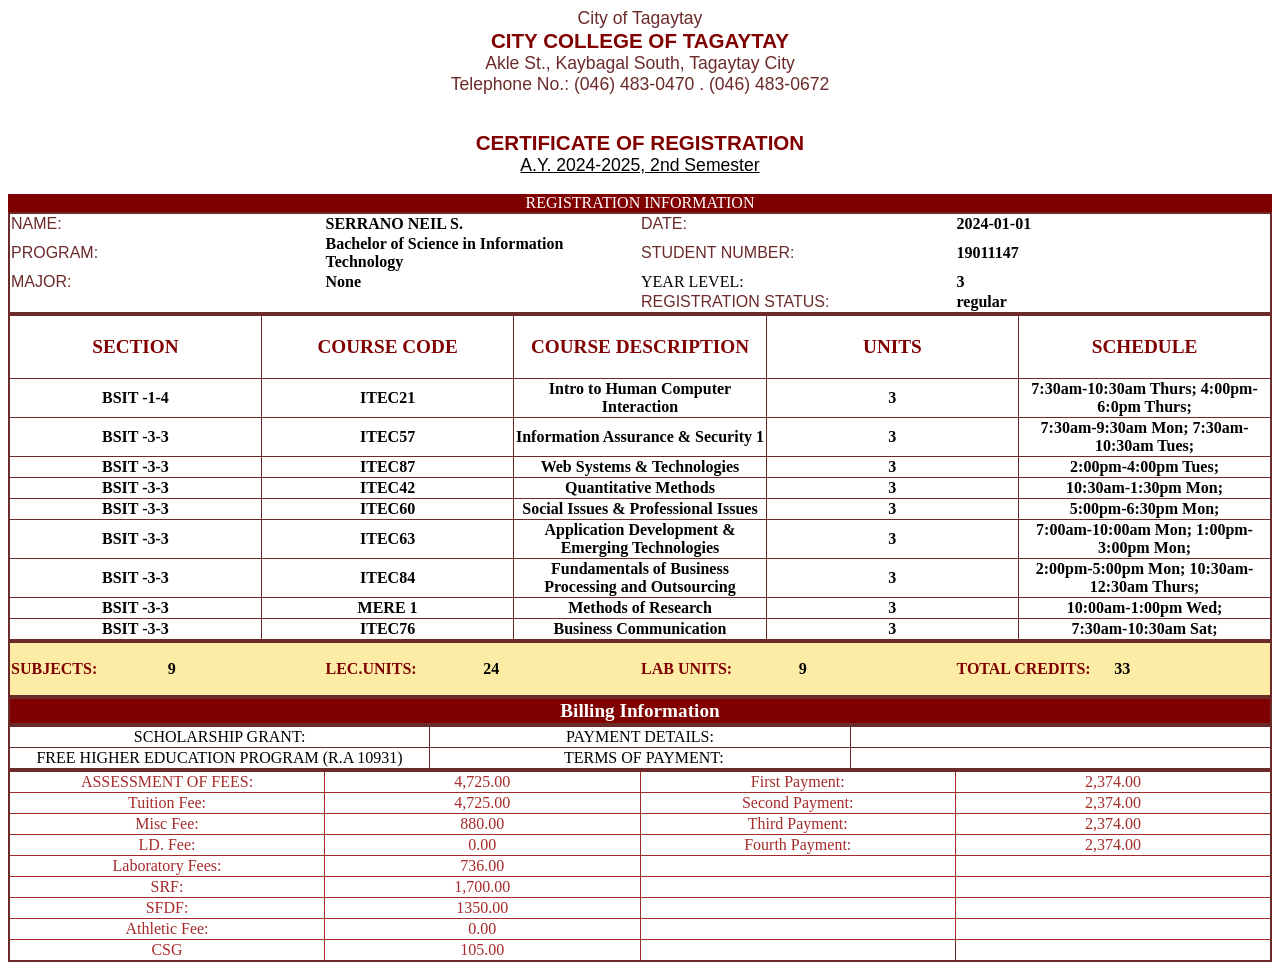
<file: Reg Form/RegForm.html>
<!DOCTYPE html>
<html lang="en">
<head>
    <meta charset="UTF-8">
    <meta name="viewport" content="width=device-width, initial-scale=1.0">
    <title>Registration Form</title>
    <link rel="stylesheet" type="text/css" href="ROG.css">
</head>
<body>
    <div class="form_heading">City of Tagaytay</div>
    <div class="form_heading"><h3>CITY COLLEGE OF TAGAYTAY</h3></div>
    <div class="form_heading">Akle St., Kaybagal South, Tagaytay City</div>
    <div class="form_heading">Telephone No.: (046) 483-0470 . (046) 483-0672</div>
    <br><br>
    <div class="form_heading"><h3>CERTIFICATE OF REGISTRATION</h3></div>
    <div id="call"><u>A.Y. 2024-2025, 2nd Semester</u></div>
    <br>

    <table class="PersonalInfo">
        <caption class="red">REGISTRATION INFORMATION</caption>
        <tr>
            <td class="info">NAME:</td>
            <td><strong>SERRANO NEIL S.</strong></td>
            <td class="info">DATE:</td>
            <td><strong>2024-01-01</strong></td>
        </tr>
        <tr>
            <td class="info">PROGRAM:</td>
            <td><strong>Bachelor of Science in Information Technology</strong></td>
            <td class="info">STUDENT NUMBER:</td>
            <td><strong>19011147</strong></td>
        </tr>
        <tr>
            <td class="info">MAJOR:</td>
            <td><strong>None</strong></td>
            <td>YEAR LEVEL:</td>
            <td><strong>3</strong></td>
        </tr>
        <tr>
            <td></td>
            <td></td>
            <td class="info">REGISTRATION STATUS:</td>
            <td><strong>regular</strong></td>
        </tr>
    </table>

    <table class="Table_Content" border="1">
        <tbody>
            <tr>
                <th scope="column"><p style="color: maroon;">SECTION</p></th>
                <th scope="column"><p style="color: maroon;">COURSE CODE</p></th>
                <th scope="column"><p style="color: maroon;">COURSE DESCRIPTION</p></th>
                <th scope="column"><p style="color: maroon;">UNITS</p></th>
                <th scope="column"><p style="color: maroon;">SCHEDULE</p></th>
            </tr>
            <tr>
                <td><strong>BSIT -1-4</strong></td>
                <td><strong>ITEC21</strong></td>
                <td><strong>Intro to Human Computer Interaction</strong></td>
                <td><strong>3</strong></td>
                <td><strong>7:30am-10:30am Thurs; 4:00pm-6:0pm Thurs;</strong></td>
            </tr>
            <tr>
                <td><strong>BSIT -3-3</strong></td>
                <td><strong>ITEC57</strong></td>
                <td><strong>Information Assurance & Security 1</strong></td>
                <td><strong>3</strong></td>
                <td><strong>7:30am-9:30am Mon; 7:30am-10:30am Tues;</strong></td>
            </tr>
            <tr>
                <td><strong>BSIT -3-3</strong></td>
                <td><strong>ITEC87</strong></td>
                <td><strong>Web Systems & Technologies</strong></td>
                <td><strong>3<strong></td>
                <td><strong>2:00pm-4:00pm Tues;</strong></td>
            </tr>
            <tr>
                <td><strong>BSIT -3-3</strong></td>
                <td><strong>ITEC42</strong></td>
                <td><strong>Quantitative Methods</strong></td>
                <td><strong>3</strong></td>
                <td><strong>10:30am-1:30pm Mon;</strong></td>
            </tr>
            <tr>
                <td><strong>BSIT -3-3</strong></td>
                <td><strong>ITEC60</strong></td>
                <td><strong>Social Issues & Professional Issues</strong></td>
                <td><strong>3</strong></td>
                <td><strong>5:00pm-6:30pm Mon;</strong></td>
            </tr>
            <tr>
                <td><strong>BSIT -3-3</strong></td>
                <td><strong>ITEC63</strong></td>
                <td><strong>Application Development & Emerging Technologies</strong></td>
                <td><strong>3</strong></td>
                <td><strong>7:00am-10:00am Mon; 1:00pm-3:00pm Mon;</strong></td>
            </tr>
            <tr>
                <td><strong>BSIT -3-3</strong></td>
                <td><strong>ITEC84</strong></td>
                <td><strong>Fundamentals of Business Processing and Outsourcing</strong></td>
                <td><strong>3</strong></td>
                <td><strong>2:00pm-5:00pm Mon; 10:30am-12:30am Thurs;</strong></td>
            </tr>
            <tr>
                <td><strong>BSIT -3-3</strong></td>
                <td><strong>MERE 1</strong></td>
                <td><strong>Methods of Research</strong></td>
                <td><strong>3</strong></td>
                <td><strong>10:00am-1:00pm Wed;</strong></td>
            </tr>
            <tr>
                <td><strong>BSIT -3-3</strong></td>
                <td><strong>ITEC76</strong></td>
                <td><strong>Business Communication</strong></td>
                <td><strong>3</strong></td>
                <td><strong>7:30am-10:30am Sat;</strong></td>
            </tr>
        </tbody>
    </table>

    <table class="Table_Summary">
        <tr>
            <td><p style="color: maroon;">SUBJECTS:</p></td>
            <td>9</td>
            <td><p style="color: maroon;">LEC.UNITS:</p></td>
            <td>24</td>
            <td><p style="color: maroon;">LAB UNITS:</p></td>
            <td>9</td>
            <td><p style="color: maroon;">TOTAL CREDITS:</p></td>
            <td>33</td>
        </tr>
    </table>

    <table border="1">
        <tr>
            <th colspan="5"style="background-color: maroon; color: white;">Billing Information</th>
        </tr>
    </table>
    <table border="1">
        <tr>
            <td class="bord">SCHOLARSHIP GRANT:</td>
            <td class="bord">PAYMENT DETAILS:</td>
            <td></td>
        </tr>
        <tr>
            <td class="bord">FREE HIGHER EDUCATION PROGRAM (R.A 10931)</td>
            <td class="bord">&nbsp;&nbsp;TERMS OF PAYMENT:</td>
            <td></td>
        </tr>
    </table>
    <table border="1">
        <tr>
            <td class="row">ASSESSMENT OF FEES:</td>
            <td class="row">4,725.00</td>
            <td class="row">First Payment:</td>
            <td class="row">2,374.00</td>
        </tr>
        <tr>
            <td class="row">Tuition Fee:</td>
            <td class="row">4,725.00</td>
            <td class="row">Second Payment:</td>
            <td class="row">2,374.00</td>
        </tr>
        <tr>
            <td class="row">Misc Fee:</td>
            <td class="row">880.00</td>
            <td class="row">Third Payment:</td>
            <td class="row">2,374.00</td>
        </tr>
        <tr>
            <td class="row">LD. Fee:</td>
            <td class="row">0.00</td>
            <td class="row">Fourth Payment:</td>
            <td class="row">2,374.00</td>
        </tr>
        <tr>
            <td class="row">Laboratory Fees:</td>
            <td class="row">736.00</td>
            <td class="row"></td>
            <td class="row"></td>
        </tr>
        <tr>
            <td class="row">SRF:</td>
            <td class="row">1,700.00</td>
            <td class="row"></td>
            <td class="row"></td>
        </tr>
        <tr>
            <td class="row">SFDF:</td>
            <td class="row">1350.00</td>
            <td class="row"></td>
            <td class="row"></td>
        </tr>
        <tr>
            <td class="row">Athletic Fee:</td>
            <td class="row">0.00</td>
            <td class="row"></td>
            <td class="row"></td>
        </tr>
        <tr>
            <td class="row">CSG</td>
            <td class="row">105.00</td>
            <td></td>
            <td></td>
        </tr>
    </table>
</body>
</html>
</file>
<file: Reg Form/ROG.css>
table {
    table-layout: fixed;
    width: 100%;
    border-collapse: collapse;
    border: 2px solid #6c2b2b;
    text-align: center;
}

th {
    text-align: center;
    font-size: larger;
    font-weight: bold;
}

.row {
    border: 1px solid brown;
    color: brown;
}

.row td {
    padding: 5px;
}

.row th {
    padding: 5px;
}

.row td:last-child {
    text-align: right;
    padding-right: 20px;
}

.row td:first-child {
    width: 20%;
}

.row td:nth-child(2) {
    width: 30%;
}

.row td:nth-child(3) {
    width: 42%;
}

.row td:nth-child(4) {
    width: auto;
}

.row td:nth-child(2),
.row td:nth-child(4) {
    border-right: none;
}

.row td:first-child,
.row td:last-child {
    border-bottom: none;
}

.info {
    color: #6c2b2b;
    font-family: "Arial";
}

.PersonalInfo {
    table-layout: fixed;
    width: 100%;
    border-collapse: collapse;
    border: 2px solid #6c2b2b;
    text-align: left;
}

.Table_Summary {
    table-layout: fixed;
    width: 100%;
    border-collapse: collapse;
    border: 2px solid #6c2b2b;
    text-align: left;
    margin-right: 20px;
    background-color: #fdeca6;
    font-weight: bold;
}

.form_heading {
    text-align: center;
    font-family: "Arial";
    font-size: 110%;
    color: #6c2b2b;
}

.form_heading h3 {
    color: maroon;
    margin: 0;
    padding: 0;
}

#call {
    text-align: center;
    font-family: "Arial";
    font-size: 110%;
    color: black;
}

.red {
    background-color: maroon;
    color: white;
}
</file>
